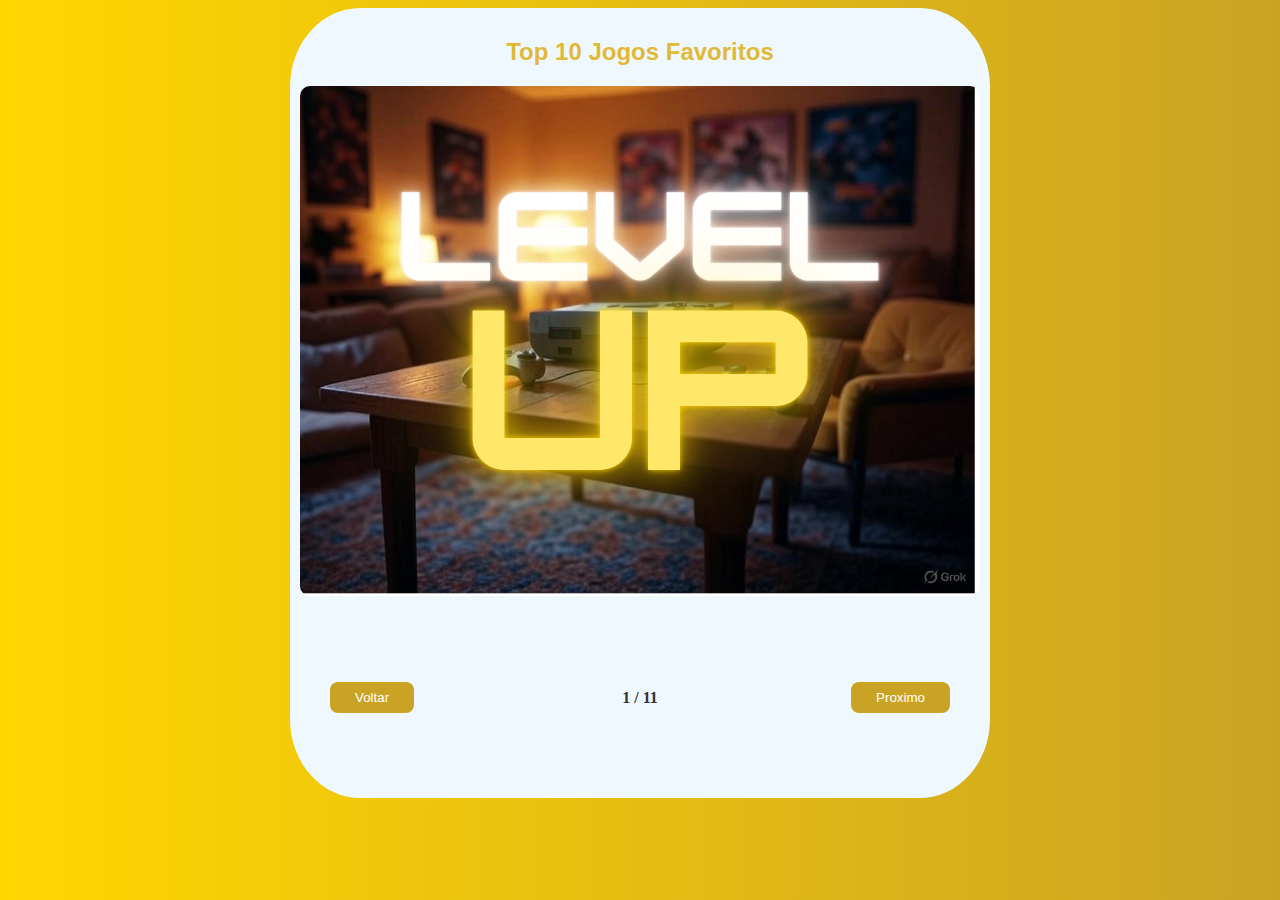
<file: index.html>
<!DOCTYPE html>
<html lang="pt-br">

<head>
    <meta charset="UTF-8">
    <meta name="viewport" content="width=device-width, initial-scale=1.0">
    <title>SiteTop10Jogos</title>
    <link rel="stylesheet" href="style.css">
</head>

<body>

    <div class="QuadraBack">
        <div class="slides">
            <h2 class="TextPrincip">Top 10 Jogos Favoritos
                
            </h2>
            <div class="slide">
                <img src="img/Level.png" alt="">
            </div>
            <div class="slide">
                <img src="img/godofwar.jpeg" alt="God of War">
                <p>God of War
                    <br>
                    Detalhes: Jogo de ação e aventura com uma história centrada em Kratos, um guerreiro espartano que se
                    vê envolvido com os deuses nórdicos.
                     O jogo mistura combate brutal com uma narrativa envolvente
                    sobre redenção, paternidade e mitologia. A série foi inovadora em seu formato de câmera fixa, que
                    segue Kratos em tempo real sem cortes.
                    <br>
                    <br>
                    Fun Fact: O criador da série, David Jaffe, inicialmente imaginou Kratos como um personagem com
                    cabeça de "esquilo gigante", mas ao longo do desenvolvimento, o design foi mudando até que Kratos se
                    tornasse o icônico anti-herói que conhecemos hoje, inspirado por figuras mitológicas e heróis
                    trágicos.</p>
            </div>
            <div class="slide">
                <img src="img/elden.jpeg" alt="Elden Ring">
                <p>Elden Ring
                    <br>
                    Detalhes: Desenvolvido pela FromSoftware e com colaboração de George R.R. Martin (autor de "Game of
                    Thrones"), é um RPG de ação em um mundo aberto. O jogo tem uma história enigmática e é conhecido por
                    seu alto nível de dificuldade. Ele mistura exploração de mundo aberto com combate desafiador e uma
                    grande variedade de inimigos e chefes.
                    <br>
                    <br>
                    Fun Fact: O jogo foi inspirado por “Dark Souls”, mas tem uma liberdade de exploração muito maior,
                    incluindo cavalos que permitem viagens rápidas, e foi descrito como o "Dark Souls em um mundo
                    aberto".</p>
            </div>
            <div class="slide">
                <img src="img/valorant.webp" alt="Valorant">
                <p>Valorant
                    <br>
                    Detalhes: Jogo de tiro tático multiplayer em primeira pessoa desenvolvido pela Riot Games. A
                    proposta é que equipes de cinco jogadores se enfrentem em partidas competitivas, onde cada jogador
                    escolhe um "agente" com habilidades especiais. A comunicação e a estratégia de equipe são essenciais
                    para a vitória.
                    <br>
                    <br>
                    Fun Fact: A personagem brasileira Raze, de "Valorant", é uma baiana cheia de personalidade e
                    explosões! Ela foi inspirada pela cultura vibrante da Bahia e é conhecida por suas habilidades
                    explosivas. Seu sotaque e personalidade foram baseados em uma mistura de referências culturais
                    brasileiras, e a Riot Games fez um grande esforço para garantir que a representação de Raze fosse
                    autêntica, incluindo o uso de uma dubladora brasileira para dar vida à personagem.</p>
            </div>
            <div class="slide">
                <img src="img/mine.jpg" alt="Minecraft">
                <p>Minecraft
                    <br>
                    Detalhes: Jogo de sandbox onde o jogador pode explorar, minerar, criar e sobreviver em um mundo
                    gerado aleatoriamente. A jogabilidade foca na construção e na coleta de recursos, enquanto os
                    jogadores enfrentam criaturas, como zumbis e esqueletos. Há também modos de sobrevivência e
                    criativo, sendo possível até jogar multiplayer com amigos.
                    <br>
                    <br>
                    Fun Fact: O "Creeper", um dos monstros mais icônicos do jogo, foi criado acidentalmente. O
                    desenvolvedor Markus "Notch" Persson tentou criar um porco, mas errou ao modelar o corpo, criando um
                    inimigo que acabou se tornando um símbolo do jogo.</p>
            </div>
            <div class="slide">
                <img src="img/gta.jpg" alt="GtaV">
                <p>
                    GTA V (Grand Theft Auto V)
                    <br>
                    Detalhes: Um jogo de ação e aventura de mundo aberto, desenvolvido pela Rockstar North e lançado em
                    2013. É o quinto título principal da famosa série Grand Theft Auto, e é ambientado na fictícia
                    cidade de Los Santos, inspirada em Los Angeles. O jogo é notável por sua enorme liberdade de
                    exploração, gráficos detalhados, e uma narrativa cativante.
                    <br>
                    <br>
                    Fun Fact: Em GTA V, a cidade fictícia de Los Santos é inspirada em Los Angeles, e seus
                    desenvolvedores passaram anos estudando e digitalizando a cidade real. A Rockstar Games usou imagens
                    aéreas, mapas e até escaneamento 3D para criar uma réplica detalhada do cenário. Além disso, a
                    equipe de desenvolvimento gastou mais de um ano apenas trabalhando no design do ambiente, o que
                    resultou em uma das representações mais realistas de uma cidade no mundo dos videogames.
                </p>
            </div>
            <div class="slide">
                <img src="img/rocket.jpeg" alt="Rocket League">
                <p>Rocket League
                    <br>
                    Detalhes: Jogo que mistura futebol com veículos controlados por jogadores, onde equipes tentam
                    marcar gols usando carros em uma arena. A física e os controles permitem acrobacias aéreas, saltos e
                    manobras complexas. O jogo é simples de entender, mas difícil de dominar, com uma comunidade ativa e
                    modos variados.
                    <br>
                    <br>
                    Fun Fact: Originalmente, "Rocket League" foi inspirado por "Supersonic Acrobatic Rocket-Powered
                    Battle-Cars", um jogo semelhante lançado pela Psyonix em 2008, mas "Rocket League" foi um sucesso
                    muito maior, tornando-se um dos esportes eletrônicos mais populares.</p>
            </div>
            <div class="slide">
                <img src="img/brawhalla.jpg" alt="brawhalla">
                <p>Brawlhalla
                    <br>
                    Detalhes: Jogo de luta estilo plataforma (como Super Smash Bros.), onde os jogadores controlam
                    personagens e tentam derrubar os adversários fora da arena. O jogo é gratuito e tem uma grande
                    variedade de personagens e modos de jogo, incluindo suporte a multiplayer local e online.
                    <br>
                    <br>
                    Fun Fact: "Brawlhalla" é um dos jogos de luta mais jogados do mundo e é especialmente popular entre
                    streamers, sendo destaque no Twitch em várias ocasiões.</p>
            </div>
            <div class="slide">
                <img src="img/fortnite.avif" alt="fortnite">
                <p>Fortnite
                    <br>
                    Detalhes: Jogo de batalha real onde 100 jogadores competem para ser o último sobrevivente em uma
                    ilha, utilizando armas, itens e até construindo estruturas. O jogo é famoso por sua jogabilidade
                    dinâmica, com a possibilidade de construir e destruir construções durante as batalhas.
                    <br>
                    <br>
                    Fun Fact: Em 2018, Fortnite fez história ao colaborar com a Marvel, introduzindo o Thanos como um
                    personagem jogável no modo "Infinity Gauntlet". Durante esse evento, os jogadores podiam encontrar e
                    usar o Manopla do Infinito, que dava poderes imensos ao jogador, transformando-o no próprio Thanos.
                    A colaboração foi um sucesso tão grande que abriu portas para muitas outras parcerias épicas no
                    jogo, incluindo com Star Wars, Travis Scott e até a DC Comics.</p>
            </div>
            <div class="slide">
                <img src="img/Cod.jpg" alt="Cod">
                <p>Call of Duty
                    <br>
                    Detalhes: Série de jogos de tiro em primeira pessoa com vários títulos que abrangem diferentes
                    períodos históricos e cenários militares modernos. Com modos de campanha, multiplayer e zumbis,
                    "Call of Duty" tem sido um dos maiores jogos de FPS (tiro em primeira pessoa) da indústria, sendo
                    especialmente popular em suas edições online competitivas.
                    <br>
                    <br>
                    Fun Fact: Em "Call of Duty: Modern Warfare" (2007), a missão "All Ghillied Up" é considerada uma das
                    mais memoráveis da franquia. Ela coloca o jogador em uma missão furtiva usando um traje de
                    camuflagem, esgueirando-se por uma cidade de Pripyat, na Ucrânia, um local real e famoso pela
                    tragédia de Chernobyl. A missão foi tão impactante que muitos consideram uma das melhores
                    experiências de stealth em jogos de tiro.</p>
            </div>
            <div class="slide">
                <img src="img/the last.jpeg" alt="thelast">
                <p>The Last of Us
                    <br>
                    Detalhes: Jogo de ação e aventura com foco em narrativa, onde os jogadores controlam Joel e Ellie
                    enquanto atravessam uma América pós-apocalíptica dominada por criaturas infectadas e facções humanas
                    hostis. A relação entre os personagens principais é central, com temas de sobrevivência, sacrifício
                    e moralidade.
                    <br>
                    <br>
                    Fun Fact: A cena de abertura do primeiro "The Last of Us" foi criada para ser uma experiência
                    emocional intensa, e o jogo foi amplamente elogiado por suas cenas cinematográficas e a complexidade
                    de seus personagens.</p>
            </div>
            <button id="proximo">Proximo</button>
            <span id="paginacao">1 / 10</span>
            <button id="voltar">Voltar</button>
        </div>


    </div>
    <script src="js.js"></script>
</body>

</html>
</file>
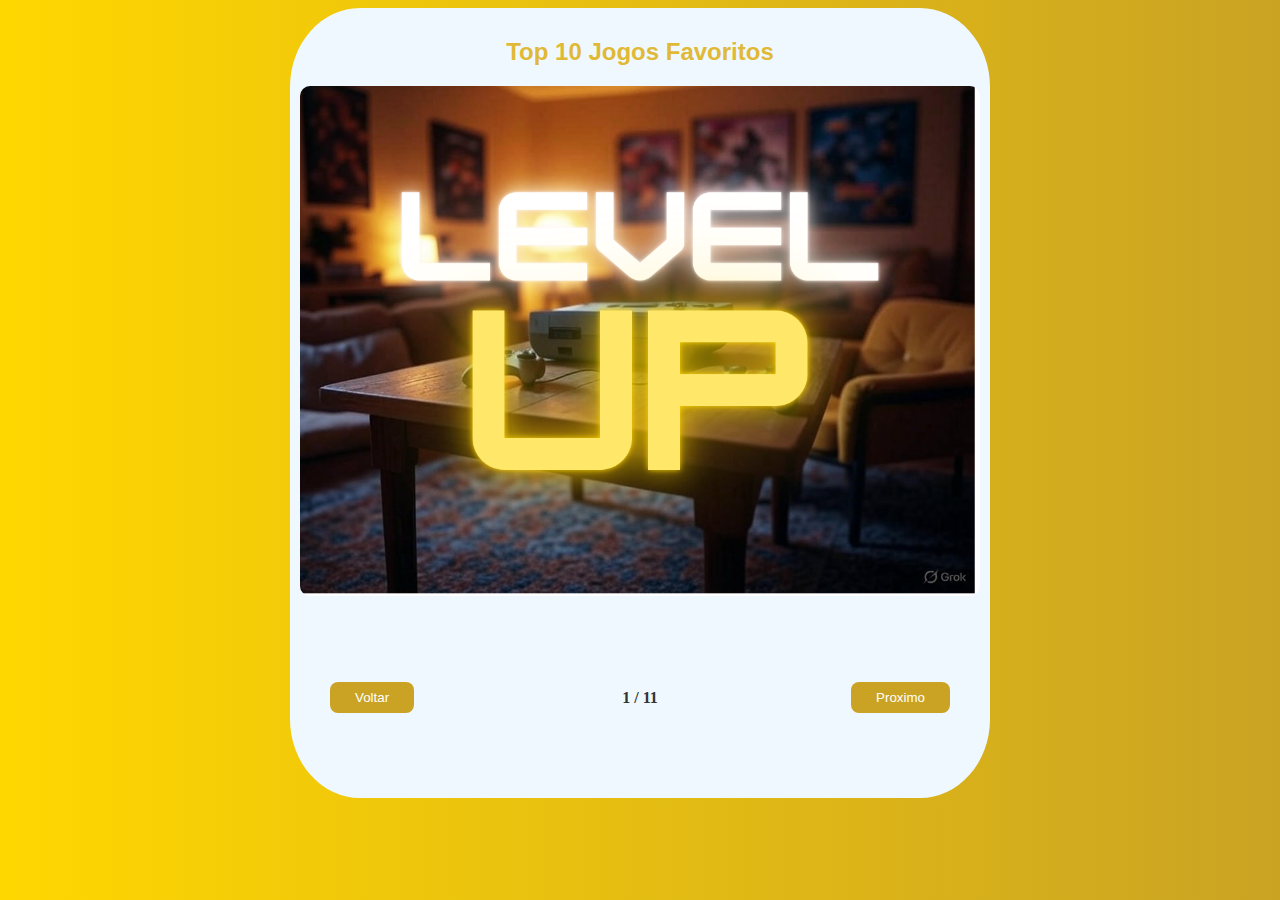
<file: html.html>
<!DOCTYPE html>
<html lang="pt-br">

<head>
    <meta charset="UTF-8">
    <meta name="viewport" content="width=device-width, initial-scale=1.0">
    <title>SiteTop10Jogos</title>
    <link rel="stylesheet" href="style.css">
</head>

<body>

    <div class="QuadraBack">
        <div class="slides">
            <h2 class="TextPrincip">Top 10 Jogos Favoritos
                
            </h2>
            <div class="slide">
                <img src="img/Level.png" alt="">
            </div>
            <div class="slide">
                <img src="img/godofwar.jpeg" alt="God of War">
                <p>God of War
                    <br>
                    Detalhes: Jogo de ação e aventura com uma história centrada em Kratos, um guerreiro espartano que se
                    vê envolvido com os deuses nórdicos.
                     O jogo mistura combate brutal com uma narrativa envolvente
                    sobre redenção, paternidade e mitologia. A série foi inovadora em seu formato de câmera fixa, que
                    segue Kratos em tempo real sem cortes.
                    <br>
                    <br>
                    Fun Fact: O criador da série, David Jaffe, inicialmente imaginou Kratos como um personagem com
                    cabeça de "esquilo gigante", mas ao longo do desenvolvimento, o design foi mudando até que Kratos se
                    tornasse o icônico anti-herói que conhecemos hoje, inspirado por figuras mitológicas e heróis
                    trágicos.</p>
            </div>
            <div class="slide">
                <img src="img/elden.jpeg" alt="Elden Ring">
                <p>Elden Ring
                    <br>
                    Detalhes: Desenvolvido pela FromSoftware e com colaboração de George R.R. Martin (autor de "Game of
                    Thrones"), é um RPG de ação em um mundo aberto. O jogo tem uma história enigmática e é conhecido por
                    seu alto nível de dificuldade. Ele mistura exploração de mundo aberto com combate desafiador e uma
                    grande variedade de inimigos e chefes.
                    <br>
                    <br>
                    Fun Fact: O jogo foi inspirado por “Dark Souls”, mas tem uma liberdade de exploração muito maior,
                    incluindo cavalos que permitem viagens rápidas, e foi descrito como o "Dark Souls em um mundo
                    aberto".</p>
            </div>
            <div class="slide">
                <img src="img/valorant.webp" alt="Valorant">
                <p>Valorant
                    <br>
                    Detalhes: Jogo de tiro tático multiplayer em primeira pessoa desenvolvido pela Riot Games. A
                    proposta é que equipes de cinco jogadores se enfrentem em partidas competitivas, onde cada jogador
                    escolhe um "agente" com habilidades especiais. A comunicação e a estratégia de equipe são essenciais
                    para a vitória.
                    <br>
                    <br>
                    Fun Fact: A personagem brasileira Raze, de "Valorant", é uma baiana cheia de personalidade e
                    explosões! Ela foi inspirada pela cultura vibrante da Bahia e é conhecida por suas habilidades
                    explosivas. Seu sotaque e personalidade foram baseados em uma mistura de referências culturais
                    brasileiras, e a Riot Games fez um grande esforço para garantir que a representação de Raze fosse
                    autêntica, incluindo o uso de uma dubladora brasileira para dar vida à personagem.</p>
            </div>
            <div class="slide">
                <img src="img/mine.jpg" alt="Minecraft">
                <p>Minecraft
                    <br>
                    Detalhes: Jogo de sandbox onde o jogador pode explorar, minerar, criar e sobreviver em um mundo
                    gerado aleatoriamente. A jogabilidade foca na construção e na coleta de recursos, enquanto os
                    jogadores enfrentam criaturas, como zumbis e esqueletos. Há também modos de sobrevivência e
                    criativo, sendo possível até jogar multiplayer com amigos.
                    <br>
                    <br>
                    Fun Fact: O "Creeper", um dos monstros mais icônicos do jogo, foi criado acidentalmente. O
                    desenvolvedor Markus "Notch" Persson tentou criar um porco, mas errou ao modelar o corpo, criando um
                    inimigo que acabou se tornando um símbolo do jogo.</p>
            </div>
            <div class="slide">
                <img src="img/gta.jpg" alt="GtaV">
                <p>
                    GTA V (Grand Theft Auto V)
                    <br>
                    Detalhes: Um jogo de ação e aventura de mundo aberto, desenvolvido pela Rockstar North e lançado em
                    2013. É o quinto título principal da famosa série Grand Theft Auto, e é ambientado na fictícia
                    cidade de Los Santos, inspirada em Los Angeles. O jogo é notável por sua enorme liberdade de
                    exploração, gráficos detalhados, e uma narrativa cativante.
                    <br>
                    <br>
                    Fun Fact: Em GTA V, a cidade fictícia de Los Santos é inspirada em Los Angeles, e seus
                    desenvolvedores passaram anos estudando e digitalizando a cidade real. A Rockstar Games usou imagens
                    aéreas, mapas e até escaneamento 3D para criar uma réplica detalhada do cenário. Além disso, a
                    equipe de desenvolvimento gastou mais de um ano apenas trabalhando no design do ambiente, o que
                    resultou em uma das representações mais realistas de uma cidade no mundo dos videogames.
                </p>
            </div>
            <div class="slide">
                <img src="img/rocket.jpeg" alt="Rocket League">
                <p>Rocket League
                    <br>
                    Detalhes: Jogo que mistura futebol com veículos controlados por jogadores, onde equipes tentam
                    marcar gols usando carros em uma arena. A física e os controles permitem acrobacias aéreas, saltos e
                    manobras complexas. O jogo é simples de entender, mas difícil de dominar, com uma comunidade ativa e
                    modos variados.
                    <br>
                    <br>
                    Fun Fact: Originalmente, "Rocket League" foi inspirado por "Supersonic Acrobatic Rocket-Powered
                    Battle-Cars", um jogo semelhante lançado pela Psyonix em 2008, mas "Rocket League" foi um sucesso
                    muito maior, tornando-se um dos esportes eletrônicos mais populares.</p>
            </div>
            <div class="slide">
                <img src="img/brawhalla.jpg" alt="brawhalla">
                <p>Brawlhalla
                    <br>
                    Detalhes: Jogo de luta estilo plataforma (como Super Smash Bros.), onde os jogadores controlam
                    personagens e tentam derrubar os adversários fora da arena. O jogo é gratuito e tem uma grande
                    variedade de personagens e modos de jogo, incluindo suporte a multiplayer local e online.
                    <br>
                    <br>
                    Fun Fact: "Brawlhalla" é um dos jogos de luta mais jogados do mundo e é especialmente popular entre
                    streamers, sendo destaque no Twitch em várias ocasiões.</p>
            </div>
            <div class="slide">
                <img src="img/fortnite.avif" alt="fortnite">
                <p>Fortnite
                    <br>
                    Detalhes: Jogo de batalha real onde 100 jogadores competem para ser o último sobrevivente em uma
                    ilha, utilizando armas, itens e até construindo estruturas. O jogo é famoso por sua jogabilidade
                    dinâmica, com a possibilidade de construir e destruir construções durante as batalhas.
                    <br>
                    <br>
                    Fun Fact: Em 2018, Fortnite fez história ao colaborar com a Marvel, introduzindo o Thanos como um
                    personagem jogável no modo "Infinity Gauntlet". Durante esse evento, os jogadores podiam encontrar e
                    usar o Manopla do Infinito, que dava poderes imensos ao jogador, transformando-o no próprio Thanos.
                    A colaboração foi um sucesso tão grande que abriu portas para muitas outras parcerias épicas no
                    jogo, incluindo com Star Wars, Travis Scott e até a DC Comics.</p>
            </div>
            <div class="slide">
                <img src="img/Cod.jpg" alt="Cod">
                <p>Call of Duty
                    <br>
                    Detalhes: Série de jogos de tiro em primeira pessoa com vários títulos que abrangem diferentes
                    períodos históricos e cenários militares modernos. Com modos de campanha, multiplayer e zumbis,
                    "Call of Duty" tem sido um dos maiores jogos de FPS (tiro em primeira pessoa) da indústria, sendo
                    especialmente popular em suas edições online competitivas.
                    <br>
                    <br>
                    Fun Fact: Em "Call of Duty: Modern Warfare" (2007), a missão "All Ghillied Up" é considerada uma das
                    mais memoráveis da franquia. Ela coloca o jogador em uma missão furtiva usando um traje de
                    camuflagem, esgueirando-se por uma cidade de Pripyat, na Ucrânia, um local real e famoso pela
                    tragédia de Chernobyl. A missão foi tão impactante que muitos consideram uma das melhores
                    experiências de stealth em jogos de tiro.</p>
            </div>
            <div class="slide">
                <img src="img/the last.jpeg" alt="thelast">
                <p>The Last of Us
                    <br>
                    Detalhes: Jogo de ação e aventura com foco em narrativa, onde os jogadores controlam Joel e Ellie
                    enquanto atravessam uma América pós-apocalíptica dominada por criaturas infectadas e facções humanas
                    hostis. A relação entre os personagens principais é central, com temas de sobrevivência, sacrifício
                    e moralidade.
                    <br>
                    <br>
                    Fun Fact: A cena de abertura do primeiro "The Last of Us" foi criada para ser uma experiência
                    emocional intensa, e o jogo foi amplamente elogiado por suas cenas cinematográficas e a complexidade
                    de seus personagens.</p>
            </div>
            <button id="proximo">Proximo</button>
            <span id="paginacao">1 / 10</span>
            <button id="voltar">Voltar</button>
        </div>


    </div>
    <script src="js.js"></script>
</body>

</html>
</file>
<file: style.css>
body{
    background: linear-gradient(to right, #ffd700, #caa324);
}


.QuadraBack{
    width: 700px;
    height: 790px;
    background-color: aliceblue;
    border-radius: 10%;
    margin: 0 auto;
    display: block;
    padding: 10px;
    box-sizing: border-box;
    overflow: visible;
}

.slides{
    width: 100%;
    height: 90%;
    position: relative;
}
.TextPrincip{
    text-align: center;
    font-family: Verdana, Geneva, Tahoma, sans-serif;
    color: #e0b937;
        text-shadow: 
        -2px -2px 0 #000,  
        2px -2px 0 #000,
        -2px 2px 0 #000,
        2px px 0 #000;
} 
.slide{
    width: 100%;
    height: 100%;
    position: absolute;
    display: none;
    flex-direction: column;
    align-items: center;
    justify-content: flex-start;
    text-align: center;
}

.slide img{
    max-width: 100%;
    height: auto;
    border: 10px;
    border-radius: 10px;
}

p{
    margin-top: 10px;
    font-size: 14px;
    color: black;
    font-family: arial, sans-serif;
    padding: 0 10px;
    text-align: justify;
    
}


#proximo, #voltar{
    background-color: #caa324;
    color: white;
    border: none;
    padding: 8px 25px;
    margin: 8px 10px;
    cursor: pointer;
    border-radius: 8px;
    position: absolute;
    bottom: 10px;
    z-index: 10;
}

#proximo{
    right: 20px;
}
#voltar{
    left: 20px;
}

#paginacao {
    position: absolute;
    bottom: 20px;
    left: 50%;
    transform: translateX(-50%);
    font-weight: bold;
    color: #333;
    background-color: aliceblue;
    padding: 4px 8px;
    border-radius: 6px;
}
</file>
